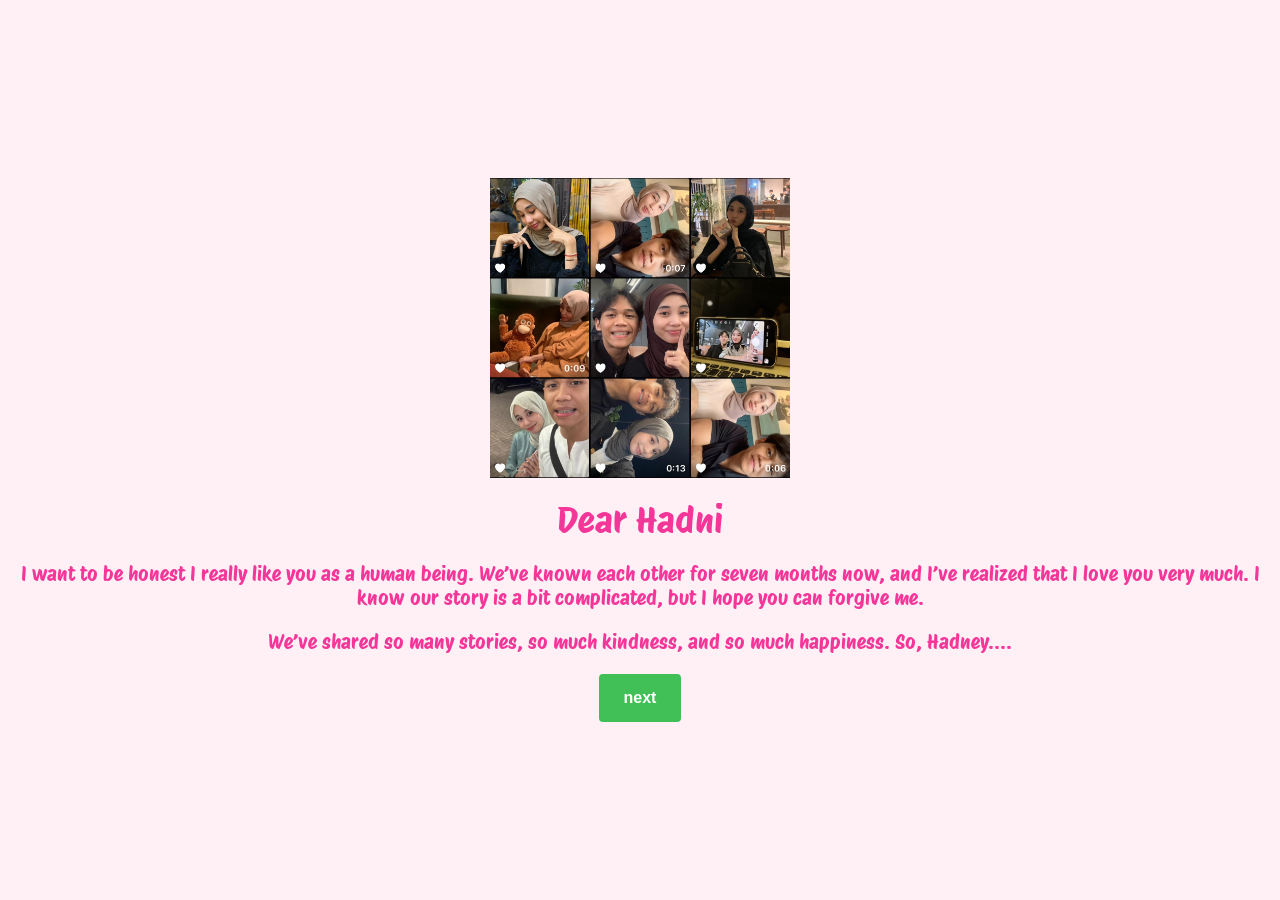
<file: hadni/index.html>
<!DOCTYPE html>
<html lang="en">
  <head>
    <meta charset="UTF-8" />
    <meta name="viewport" content="width=device-width, initial-scale=1.0" />
    <link rel="preconnect" href="https://fonts.googleapis.com" />
    <link rel="preconnect" href="https://fonts.gstatic.com" crossorigin />
    <link
      href="https://fonts.googleapis.com/css2?family=Protest+Riot&display=swap"
      rel="stylesheet"
    />
    <link rel="stylesheet" href="style.css" />

    <!-- ✨ AOS CSS -->
    <link href="https://unpkg.com/aos@2.3.4/dist/aos.css" rel="stylesheet">

    <title>dr.hadni</title>
  </head>
  <body>
    <main class="container">
      
      <!-- 🎧 AUDIO -->
      <audio id="bgm" loop>
        <source src="audio.mp3" type="audio/mpeg">
      </audio>

      <!-- 🐱 IMAGE -->
      <img data-aos="fade-up" class="cat-img" src="img/hadniy.jpeg" alt="Picture of a cat" />

      <!-- 📝 TEXT -->
      <p data-aos="fade-up" class="title">Dear Hadni</p>

      <p data-aos="fade-up" class="subtitle">
        I want to be honest I really like you as a human being. We’ve known each other for seven months now, and I’ve realized that I love you very much. I know our story is a bit complicated, but I hope you can forgive me.
      </p>

      <p data-aos="fade-up" class="sabtitle">
        We’ve shared so many stories, so much kindness, and so much happiness. So, Hadney....
      </p>  
       
      <!-- 🔘 BUTTON -->
      <div data-aos="fade-up" class="buttons">
        <a href="wait.html">
          <button type="button" class="btn btn--yes">next</button>
        </a>
      </div>

    </main>

    <script src="script.js" defer></script>

    <!-- ✨ AOS JS -->
    <script src="https://unpkg.com/aos@2.3.4/dist/aos.js"></script>
    <script>
      AOS.init({
        duration: 1000, // animasi 1 detik
        once: true      // hanya animasi sekali
      });
    </script>
  </body>
</html>
</file>
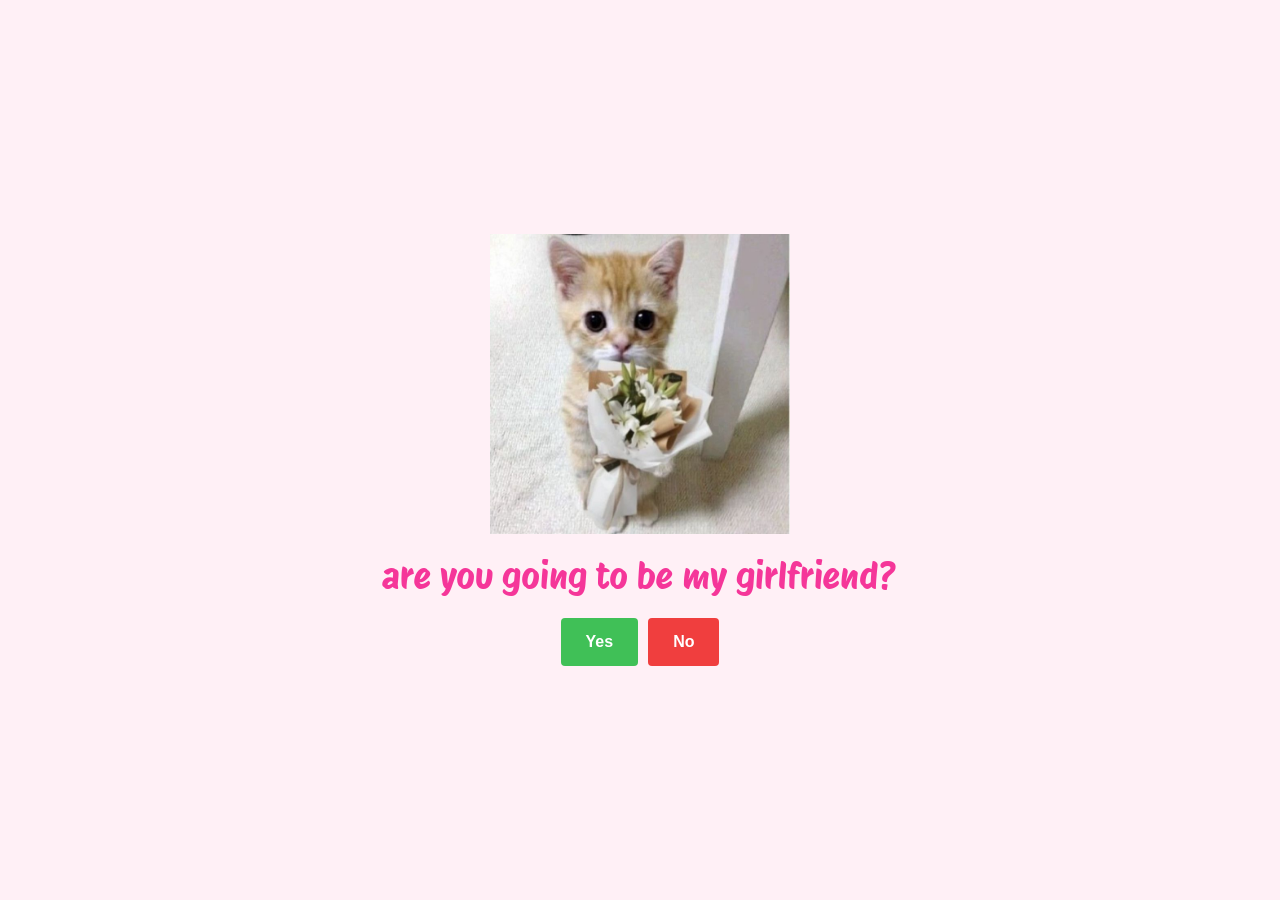
<file: hadni/tembak.html>
<!DOCTYPE html>
<html lang="en">
  <head>
    <meta charset="UTF-8" />
    <meta name="viewport" content="width=device-width, initial-scale=1.0" />
    <link rel="preconnect" href="https://fonts.googleapis.com" />
    <link rel="preconnect" href="https://fonts.gstatic.com" crossorigin />
    <link
      href="https://fonts.googleapis.com/css2?family=Protest+Riot&display=swap"
      rel="stylesheet"
    />
    <link rel="stylesheet" href="style.css" />
    <title>dr.hadni</title>
  </head>
  <body>
    <main class="container">
      
      <!-- 🎧 AUDIO (FIXED) -->
      <audio id="bgm" loop>
        <source src="audio.mp3" type="audio/mpeg">
      </audio>

      <img class="cat-img" src="img/cat-0.jpg" alt="Picture of a cat" />
      <p class="title">are you going to be my girlfriend?</p>

      <div class="buttons">
        <button type="button" class="btn btn--yes">Yes</button>
        <button type="button" class="btn btn--no">No</button>
      </div>
    </main>

    <script src="script.js" defer></script>
  </body>
</html>
</file>
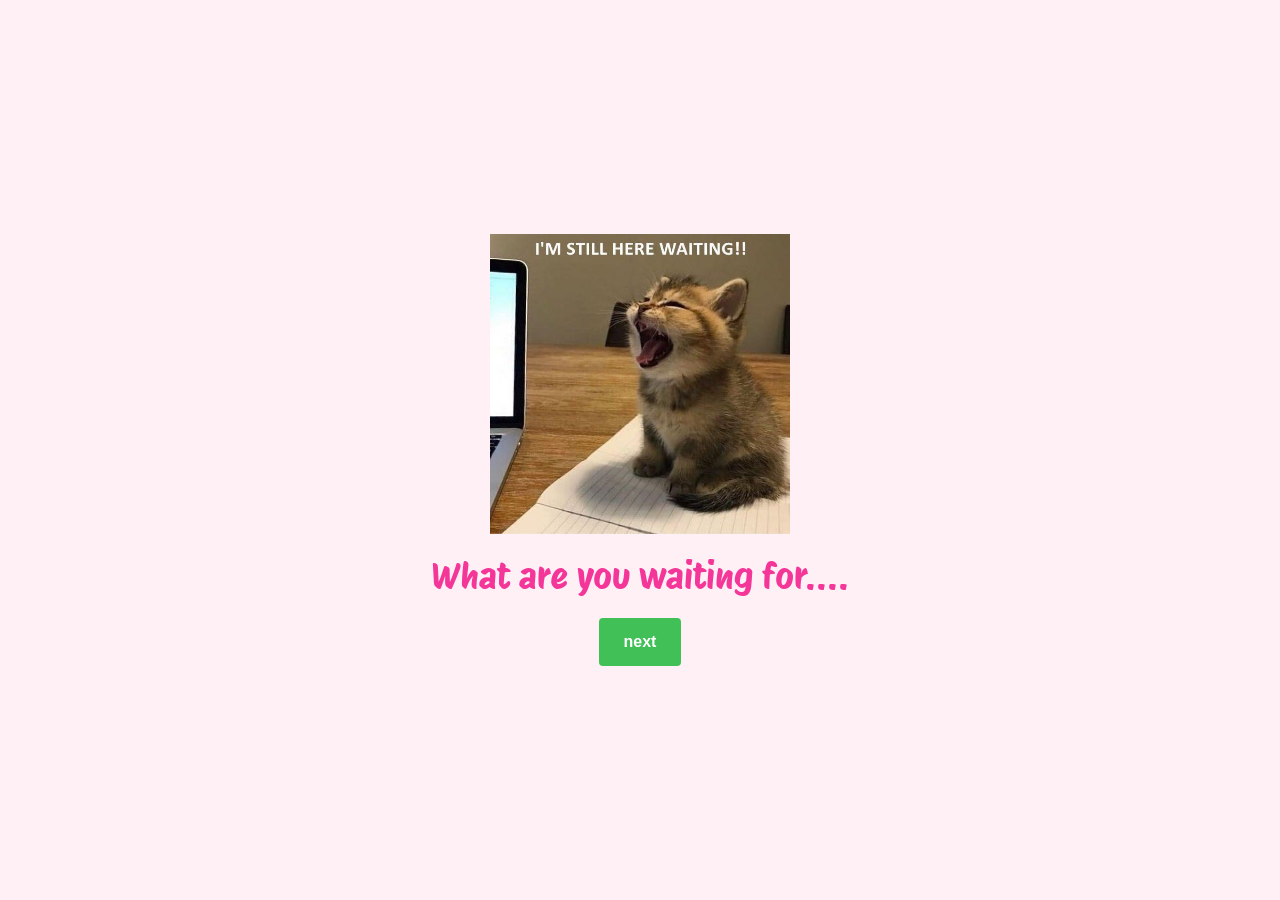
<file: hadni/wait.html>
<!DOCTYPE html>
<html lang="en">
  <head>
    <meta charset="UTF-8" />
    <meta name="viewport" content="width=device-width, initial-scale=1.0" />
    <link rel="preconnect" href="https://fonts.googleapis.com" />
    <link rel="preconnect" href="https://fonts.gstatic.com" crossorigin />
    <link
      href="https://fonts.googleapis.com/css2?family=Protest+Riot&display=swap"
      rel="stylesheet"
    />
    <link rel="stylesheet" href="style.css" />

    <!-- ✨ AOS CSS -->
    <link href="https://unpkg.com/aos@2.3.4/dist/aos.css" rel="stylesheet">

    <title>dr.hadni</title>
  </head>
  <body>
    <main class="container">
      
      <!-- 🎧 AUDIO -->
      <audio id="bgm" loop>
        <source src="audio.mp3" type="audio/mpeg">
      </audio>

      <!-- 🖼️ IMAGE -->
      <img data-aos="fade-up" class="cat-img" src="img/wait.jpeg" alt="Picture of a cat" />

      <!-- 📝 TEXT -->
      <p data-aos="fade-up" data-aos-delay="200" class="title">
        What are you waiting for....
      </p>  
       
      <!-- 🔘 BUTTON -->
      <div data-aos="fade-up" data-aos-delay="400" class="buttons">
        <a href="tembak.html">
          <button type="button" class="btn btn--yes">next</button>
        </a>
      </div>

    </main>

    <script src="script.js" defer></script>

    <!-- ✨ AOS JS -->
    <script src="https://unpkg.com/aos@2.3.4/dist/aos.js"></script>
    <script>
      AOS.init({
        duration: 1000,
        once: true
      });
    </script>
  </body>
</html>
</file>
<file: hadni/style.css>
* {
  margin: 0;
  padding: 0;
  box-sizing: border-box;
}

html {
  font-size: 62.5%;
}

body {
  background-color: #fff0f6;
  font-family: "Protest Riot", sans-serif;
}

.container {
  height: 100vh;
  margin: 0 auto;

  display: flex;
  flex-direction: column;
  align-items: center;
  justify-content: center;
}

.cat-img {
  width: 30rem;
  height: 30rem;
  margin-bottom: 2rem;
}

.title {
  font-size: 3.6rem;
  color: #f53699;
  text-align: center;
  margin-bottom: 2rem;
}

.sabtitle {
  font-size: 2rem;
  color: #f53699;
  text-align: center;
  margin-bottom: 2rem;
}

.subtitle {
  font-size: 2rem;
  color: #f53699;
  text-align: center;
  margin-bottom: 2rem;
}

.buttons {
  display: flex;
  flex-wrap: wrap;
  align-items: center;
  justify-content: center;

  gap: 1rem;
}

.btn {
  padding: 1.5rem 2.5rem;
  border: none;
  border-radius: 4px;

  color: white;
  font-size: 1.6rem;
  font-weight: 600;
  cursor: pointer;
  display: inline-block;
}

.btn--yes {
  background-color: #40c057;
}

.btn--no {
  background-color: #f03e3e;
}

.hidden {
  display: none;
}
</file>
